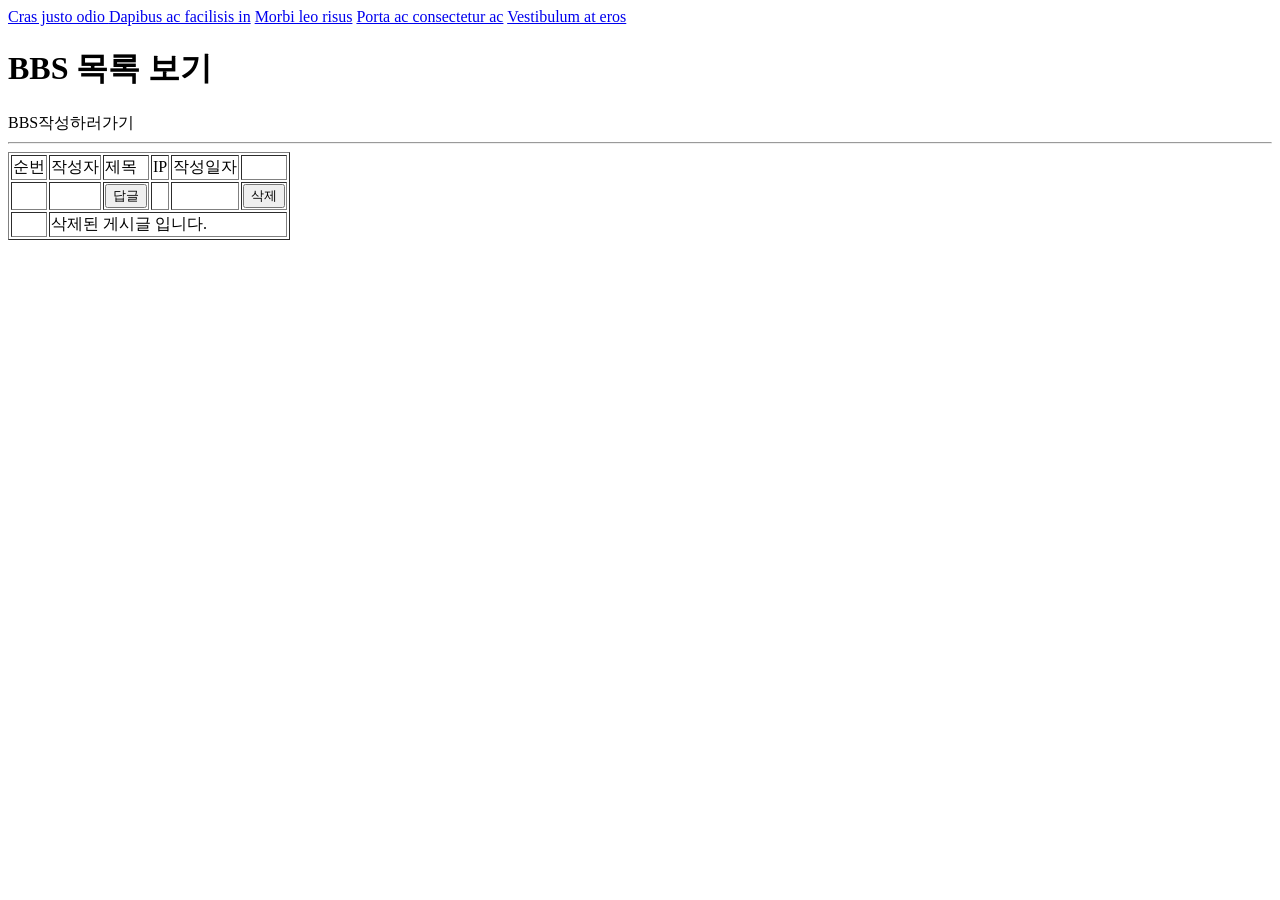
<file: home/src/main/resources/templates/bbs/list.html>
<!DOCTYPE html>
<html lang="ko" xmlns:th="http://www.thymeleaf.org">

<!--/* layout/header.html의 head조각으로 head 태그를 바꾼다. */-->
<head th:replace="~{/layout/header::headFrag('BBS목록')}"></head>
<link rel="stylesheet" th:href="@{/css/bootstrap.min.css}">


<!--/* 자바스크립트 내부에서 Variable Expression은 [[${}]] */-->
<script th:inline="javascript">
  
  $(function(){
    
    // 원글 달기 결과 메시지
    let addResult = /*[[${addResult}]]*/ null; // addResult가 전달되지 않은 경우 null을 사용한다.
    
    
    if(addResult !== null){
      if(addResult === 2){
        alert('원글이 달렸습니다.');
      } else {
        alert('원글 달기가 실패했습니다.');
      }
    }
    
    // 게시글 삭제 결과 메세지
    let removeResult = /*[[${removeResult}]]*/ null;
    
    if(removeResult !== null){
      if(removeResult === 1){
        alert('게시글이 삭제되었습니다.');
      } else {
        alert('게시글 삭제를 실패했습니다.');
      }
    }
    
    // 답글 달기 결과 메시지
    let addReplyResult = /*[[${addReplyResult}]]*/ null;
    if(addReplyResult !== null){
      if(addReplyResult === 1){
        alert('답글이 달렸습니다.');
      } else {
        alert('답글 달기가 실패했습니다.');
      }
    }
    
    // 삭제 버튼 이벤트
    $('.frm_remove').on('submit', function(event){
      if(confirm('BBS를 삭제할까요?') == false){
        event.preventDefault();
        return;
      }
    })
    
    // 답글 작성 화면 표시/숨기기
    $('.btn_reply').on('click', function(){
      // 작성화면
      let write = $(this).closest('.list').next();  // write는 jQuery객체이다. (jQuery wrapper가 필요 없다.)
      // 작성화면이 blind를 가지고 있다 = 다른 작성화면이 열려 있다
      if(write.hasClass('blind')){
        
        $('.write').addClass('blind');  // 모든 작성화면을 닫자
        write.removeClass('blind');     // 현재 작성화면을 열자
      // 작성화면이 blind를 가지고 있지 않다 = 현재 작성화면이 열려 있다
      } else {
        write.addClass('blind');        // 현재 작성화면을 닫자
      }
      
    })
                                         
  })

</script>
<style>
  .blind {
    display: none; /* hidden처리하는것과는 다르다. 아예 완전히 없애는거임. */
  }
</style>

<body>

<div class="list-group">
  <a href="#" class="list-group-item list-group-item-action active">
    Cras justo odio
  </a>
  <a href="#" class="list-group-item list-group-item-action">Dapibus ac facilisis in</a>
  <a href="#" class="list-group-item list-group-item-action">Morbi leo risus</a>
  <a href="#" class="list-group-item list-group-item-action">Porta ac consectetur ac</a>
  <a href="#" class="list-group-item list-group-item-action disabled" tabindex="-1" aria-disabled="true">Vestibulum at eros</a>
</div>

  <!--/* Variable Expression : ${} (값을 나타낼 때 사용) */-->
  
  <!--/* /layout/header.html의 gnbFrag조각으로 div 태그를 바꾼다. */-->
  <div th:replace="~{/layout/header::gnbFrag}"></div>

  <h1>BBS 목록 보기</h1>
  
  <div>
    <a th:href="@{/bbs/write.html}">BBS작성하러가기</a>
  </div>
  
  <hr>
  
  <div>
  
    <!--/* 
      th:text="단순 텍스트"
      th:utext="HTML텍스트(태그가 포함된 텍스트)"
    */-->
    
    <div th:utext="${pagination}"></div>
    <table border="1">
      <thead>
        <tr>
          <td>순번</td>
          <td>작성자</td>
          <td>제목</td>
          <td>IP</td>
          <td>작성일자</td>
          <td></td>
        </tr>
      </thead>
      <tbody>
        <th:block th:each="bbs,vs:${bbsList}">
          <th:block th:if="${bbs.state == 1}"> <!-- 정상(존재하는) 게시글의 state값을 1으로 줬었음. 1이면 아래 태그를 통해 리스트를 보여준다.-->
            <!-- 게시글 내용 -->
            <tr class="list">
              <td th:text="${beginNo - vs.index}"></td>
              <td th:text="${bbs.writer}"></td>
              <td>
                <!-- DEPTH에 의한 들여쓰기 -->
                <!-- 1부터 depth까지 1씩 증가 -->
                <th:block th:each="n:${#numbers.sequence(1,bbs.depth,1)}" th:text="|&nbsp;&nbsp;&nbsp;|"></th:block>
                
                <!-- 답글은 [Re] 표시하기 -->
                <!-- 답글의 depth는 전부 0보다 크기 때문에 조건식으로 세운다.  -->
                <th:block th:if="${bbs.depth} > 0" th:text="[Re]" ></th:block>
                
                <!-- 제목 -->
                <span th:text="${bbs.title}"></span>
                <!-- 답글작성하기 버튼 -->
                <!-- forEach문 안이므로 name속성말고 class속성을 준다. -->
                <input type="button" value="답글" class="btn_reply">
              </td>
              <td th:text="${bbs.ip}"></td>
              <td th:text="${#dates.format(bbs.createdAt, 'yyyy/MM/dd HH:mm')}"></td>
              <td>
                <!-- 작성자만 삭제 가능 -->
                <th:block th:if="${session.loginId == bbs.writer}">
                <form class="frm_remove" method="post" th:action="@{/bbs/remove.do}">
                  <input type="hidden" name="bbsNo" th:value="${bbs.bbsNo}">
                  <button>삭제</button>
                </form>
                </th:block>
              </td>
            </tr> 
            <!-- 답글 작성 화면 -->
            <tr class="write blind"> <!-- class속성 2개이상 부여할 때 공백으로 분리한다. -->
              <td colspan="6">
                <form class="replyBlind" method="post" th:action="@{/bbs/reply/add.do}">
                  <div>
                    <label for="writer">작성자</label>
                    <input id="writer" name="writer" required="required">
                  </div>
                  <div>
                    <label for="title">제목</label>
                    <input id="title" name="title" required="required">
                  </div>
                  <div>
                    <button>답글 달기</button>
                    <!-- 원글의 depth, groupNo, groupOrder를 함께 보낸다. -->
                    <input type="hidden" name="depth" th:value="${bbs.depth}">
                    <input type="hidden" name="groupNo" th:value="${bbs.groupNo}">
                    <input type="hidden" name="groupOrder" th:value="${bbs.groupOrder}"> 
                  </div>  
                </form>
              </td>
            </tr>
          </th:block>
          <th:block th:if="${bbs.state == 0}"><!-- 삭제된 게시글의 state값을 0으로 줬었음. DB에서 실제로 삭제시키지 않기 때문에 프론트단에서 게시글이 확인되지 않게 만들어준다. -->
            <tr>
              <td th:text="${beginNo - vs.index}"></td>
              <td colspan="5">삭제된 게시글 입니다.</td>
            </tr>
          </th:block>
        </th:block>
      </tbody>
    </table>
  </div>
  
</body>
</html>
</file>
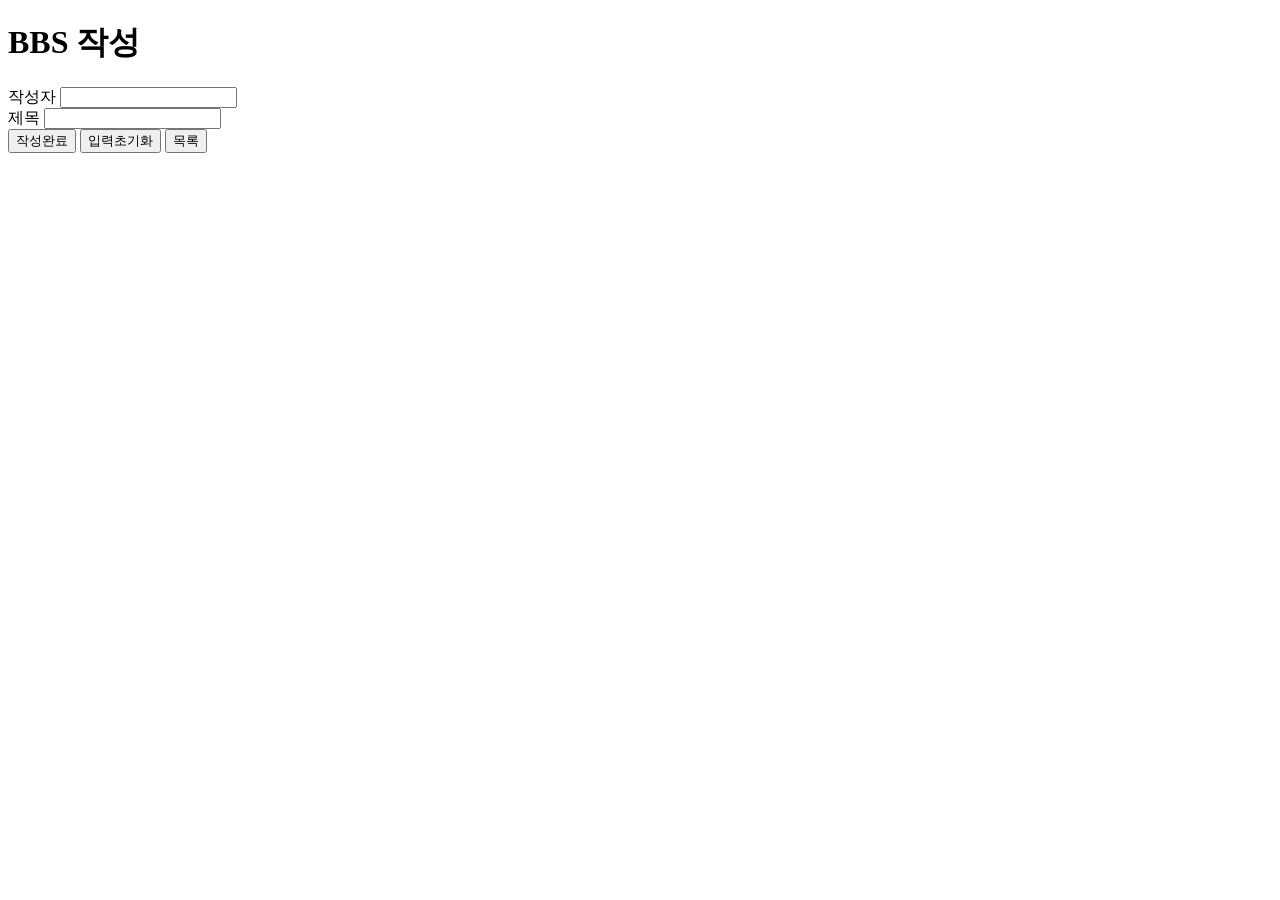
<file: home/src/main/resources/templates/bbs/write.html>
<!DOCTYPE html>
<html lang="ko" xmlns:th="http://www.thymeleaf.org">

<!--/* /layout/header.html의 headFrag조각으로 head 태그를 바꾼다. */-->
<head th:replace="~{/layout/header::headFrag('BBS 작성')}"></head>

<script>
  
  function fnList(){
    location.href = '/bbs/list.do';   
  }

</script>

<body>

  <!--/* /layout/header.html의 gnbFrag조각으로 div 태그를 바꾼다. */-->
  <div th:replace="~{/layout/header::gnbFrag}"></div>
  
    <div>
    <h1>BBS 작성</h1>
    <form method="post" th:action="@{/bbs/add.do}">
      <div>
        <label for="writer">작성자</label>
        <input id="writer" name="writer" required="required">
      </div>
      <div>
        <label for="title">제목</label>
        <input id="title" name="title" required="required">
      </div>
      <div>
        <button>작성완료</button>
        <input type="reset" value="입력초기화">
        <input type="button" value="목록" onclick="fnList()">
      </div>    
    </form>
  </div>

</body>
</html>
</file>
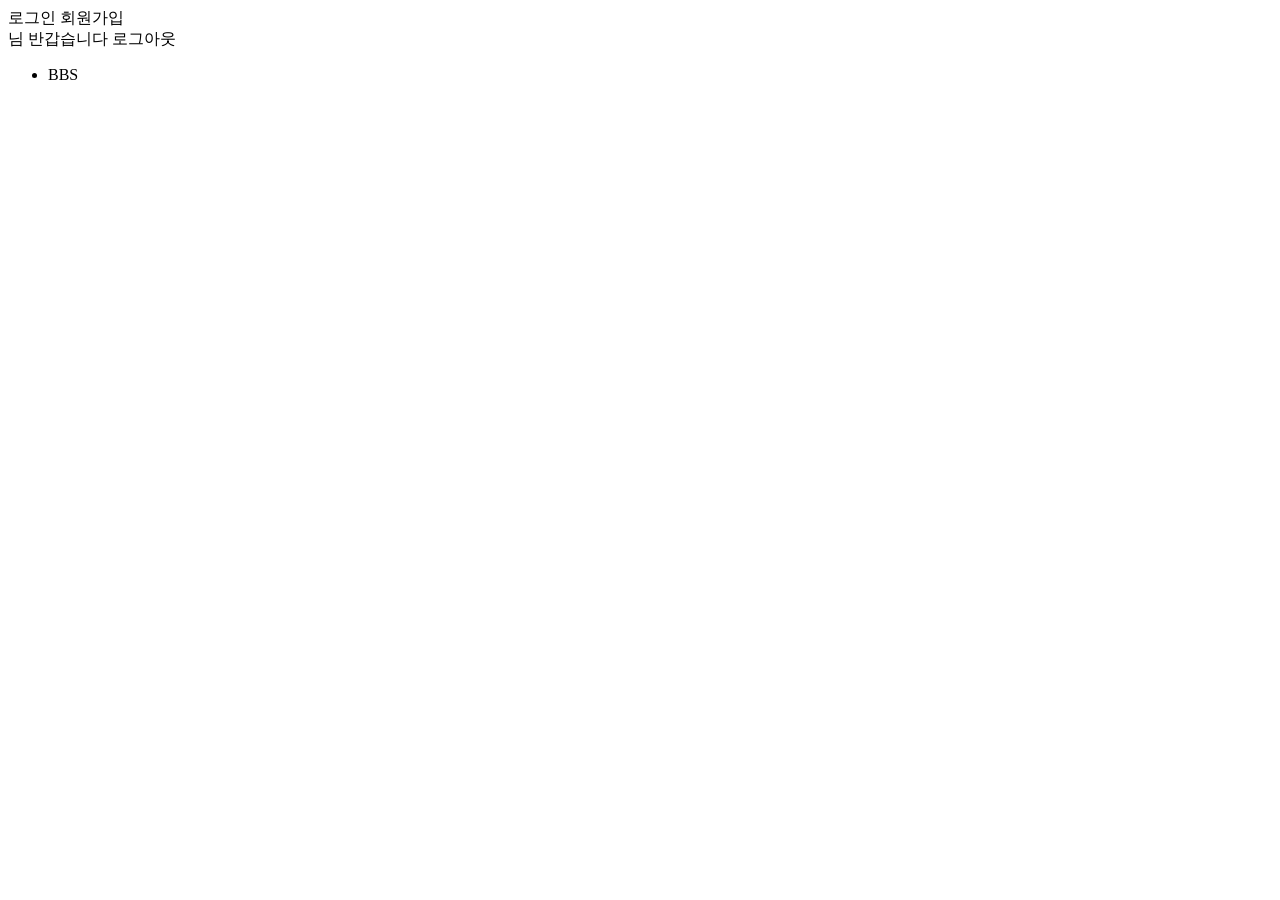
<file: home/src/main/resources/templates/layout/header.html>
<!DOCTYPE html>
<html lang="ko" xmlns:th="http://www.thymeleaf.org">

<!--/* 
  head 태그를 조각(fragment)으로 만든다. 
    - 조각 이름 : headFrag
    - 파라미터  : title
*/-->
<head th:fragment="headFrag(title)">
  <meta charset="UTF-8">
  <title th:text="${title}"></title>
  <script th:src="@{/js/lib/jquery-3.6.4.min.js}"></script>
  <link rel="stylesheet" th:href="@{/css/style.css(ver=1.0)}">
</head>

<body>

  <!--/* Link URL Expression : @{} (경로 작성할 때 사용) */-->
  
  <!--/* 
  head 태그를 조각(fragment)으로 만든다. 
    - 조각 이름 : headFrag
    - 파라미터  : title
  */-->
  <div th:fragment="gnbFrag">
    <div th:if="${#strings.isEmpty(session.loginId)}">
      <span><a th:href="@{/user/login.html}">로그인</a></span>
      <span><a th:href="@{/user/agree.html}">회원가입</a></span>
    </div>
    <!--/* th:unless의 조건식은 반드시 th:if와 같아야 한다. */-->
    <div th:unless="${#strings.isEmpty(session.loginId)}">
      <span><a th:href="@{/user/checkPw.do}" th:text="${session.loginId}"></a>님 반갑습니다</span>
      <span><a th:href="@{/user/logout.do}">로그아웃</a></span>
    </div>
    <ul>
      <li><a th:href="@{/bbs/list.do}">BBS</a></li>
    </ul>
  </div>

  
</body>
</html>
</file>
